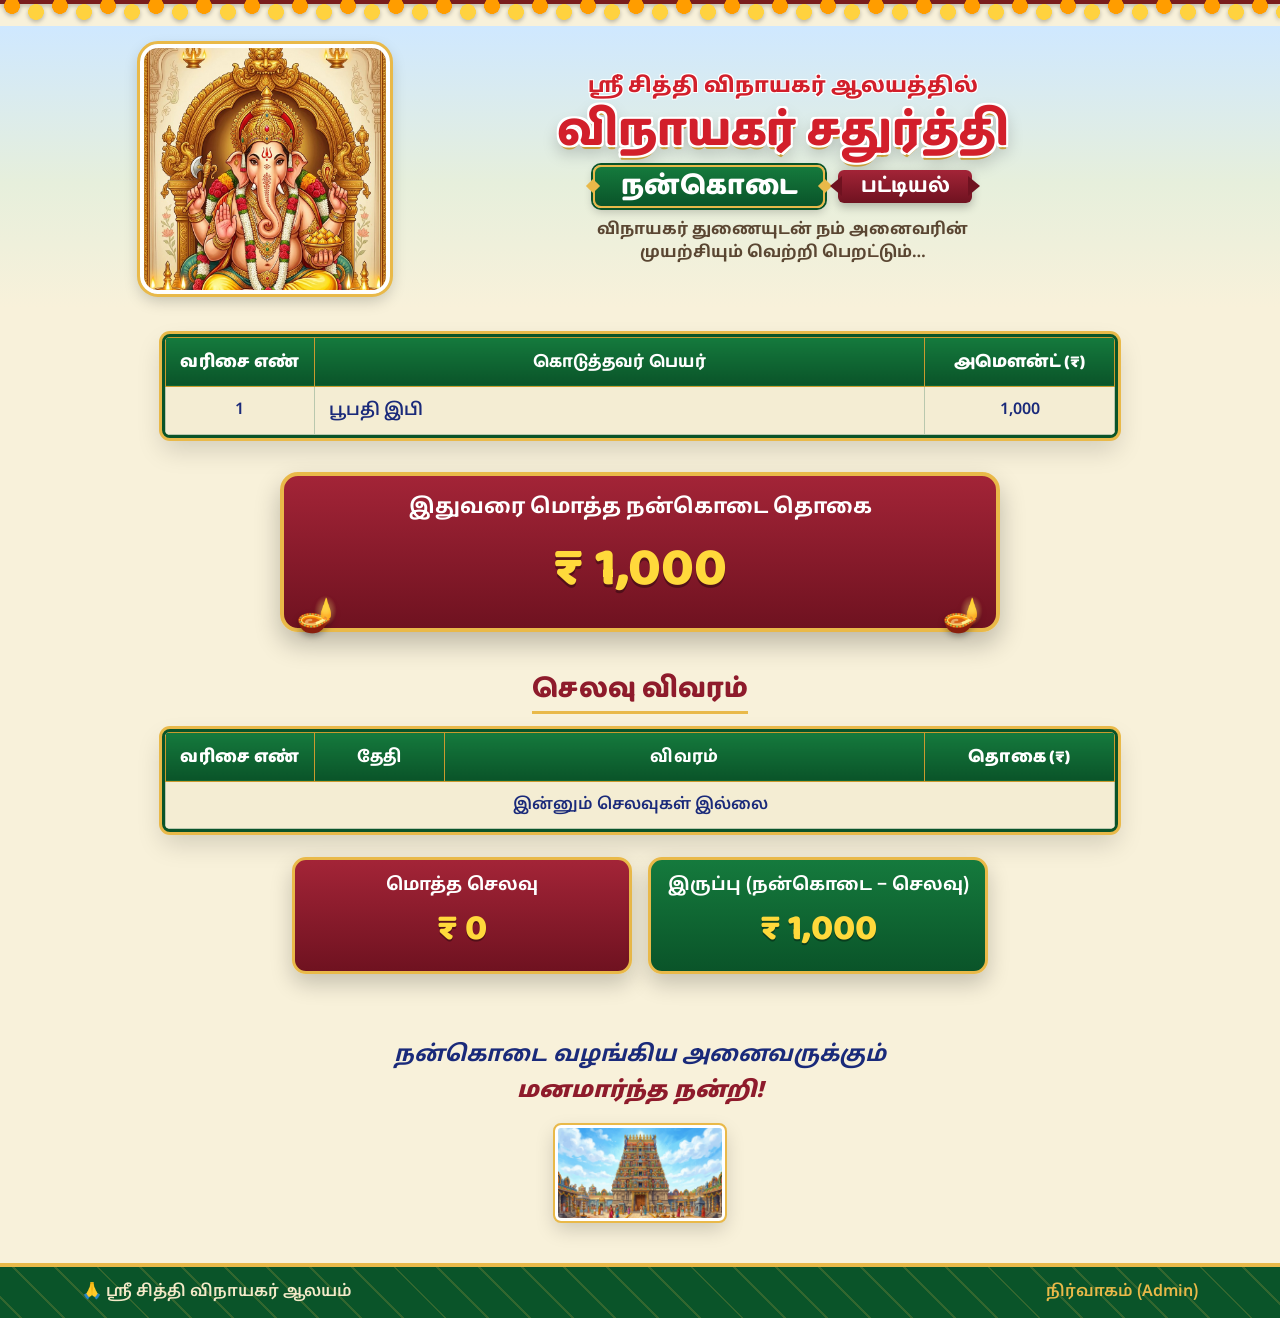
<file: index.html>
<!DOCTYPE html>
<html lang="ta">
<head>
<meta charset="UTF-8">
<meta name="viewport" content="width=device-width, initial-scale=1">
<title>விநாயகர் சதுர்த்தி – நன்கொடை & செலவு பட்டியல் | ஸ்ரீ சித்தி விநாயகர் ஆலயம்</title>
<link rel="stylesheet" href="vendor/bootstrap.min.css">
<link rel="preconnect" href="https://fonts.googleapis.com">
<link rel="preconnect" href="https://fonts.gstatic.com" crossorigin>
<link href="https://fonts.googleapis.com/css2?family=Baloo+Thambi+2:wght@500;700;800&family=Noto+Sans+Tamil:wght@400;500;700;800&display=swap" rel="stylesheet">
<link rel="stylesheet" href="css/style.css">
</head>
<body class="home">

<div class="garland" aria-hidden="true"></div>

<header class="hero">
  <div class="hero-inner">
    <img src="assets/ganesha.jpg" alt="ஸ்ரீ விநாயகர்" class="hero-img">
    <div class="hero-text text-center">
      <p class="temple-line">ஸ்ரீ சித்தி விநாயகர் ஆலயத்தில்</p>
      <h1 class="fest-title">விநாயகர் சதுர்த்தி</h1>
      <div class="badge-row">
        <span class="plaque">நன்கொடை</span>
        <span class="ribbon">பட்டியல்</span>
      </div>
      <p class="blessing">விநாயகர் துணையுடன் நம் அனைவரின் முயற்சியும் வெற்றி பெறட்டும்…</p>
    </div>
  </div>
</header>

<main>
  <!-- ===== Donors ===== -->
  <section class="container table-wrap">
    <div class="donor-card">
      <div class="table-responsive">
        <table class="table donor-table mb-0 align-middle">
          <thead>
            <tr>
              <th class="col-serial">வரிசை எண்</th>
              <th>கொடுத்தவர் பெயர்</th>
              <th class="col-amt">அமௌன்ட் (₹)</th>
            </tr>
          </thead>
          <tbody id="donorRows">
            <tr><td colspan="3" class="loading">தரவு ஏற்றப்படுகிறது…</td></tr>
          </tbody>
        </table>
      </div>
    </div>

    <section class="total-banner text-center">
      <span class="corner deco-left" aria-hidden="true">🪔</span>
      <span class="corner deco-right" aria-hidden="true">🪔</span>
      <p class="total-label">இதுவரை மொத்த நன்கொடை தொகை</p>
      <p class="total-amount">₹ <span id="grandTotal">0</span></p>
    </section>
  </section>

  <!-- ===== Expenses ===== -->
  <section class="container table-wrap expenses-section">
    <h2 class="section-title"> செலவு விவரம்</h2>
    <div class="donor-card">
      <div class="table-responsive">
        <table class="table donor-table mb-0 align-middle">
          <thead>
            <tr>
              <th class="col-serial">வரிசை எண்</th>
              <th class="col-date">தேதி</th>
              <th>விவரம்</th>
              <th class="col-amt">தொகை (₹)</th>
            </tr>
          </thead>
          <tbody id="expenseRows">
            <tr><td colspan="4" class="loading">தரவு ஏற்றப்படுகிறது…</td></tr>
          </tbody>
        </table>
      </div>
    </div>

    <div class="dual-banner">
      <div class="mini-banner maroon">
        <p class="mini-label">மொத்த செலவு</p>
        <p class="mini-amount">₹ <span id="expenseTotal">0</span></p>
      </div>
      <div class="mini-banner green">
        <p class="mini-label">இருப்பு (நன்கொடை − செலவு)</p>
        <p class="mini-amount">₹ <span id="balance">0</span></p>
      </div>
    </div>
  </section>

  <p class="thanks">நன்கொடை வழங்கிய அனைவருக்கும்<br><strong>மனமார்ந்த நன்றி!</strong></p>
  <p class="text-center"><img src="assets/gopuram.jpg" alt="ஆலய கோபுரம்" class="gopuram-img img-fluid rounded" loading="lazy"></p>
</main>

<footer class="footer">
  <div class="container d-flex justify-content-between align-items-center flex-wrap gap-2">
    <span>🙏 ஸ்ரீ சித்தி விநாயகர் ஆலயம்</span>
    <a href="admin.html" class="admin-link">நிர்வாகம் (Admin)</a>
  </div>
</footer>

<script src="vendor/bootstrap.bundle.min.js"></script>
<script src="vendor/xlsx.full.min.js"></script>
<script src="js/config.js"></script>
<script src="js/store.js"></script>
<script src="js/main.js"></script>
</body>
</html>
</file>
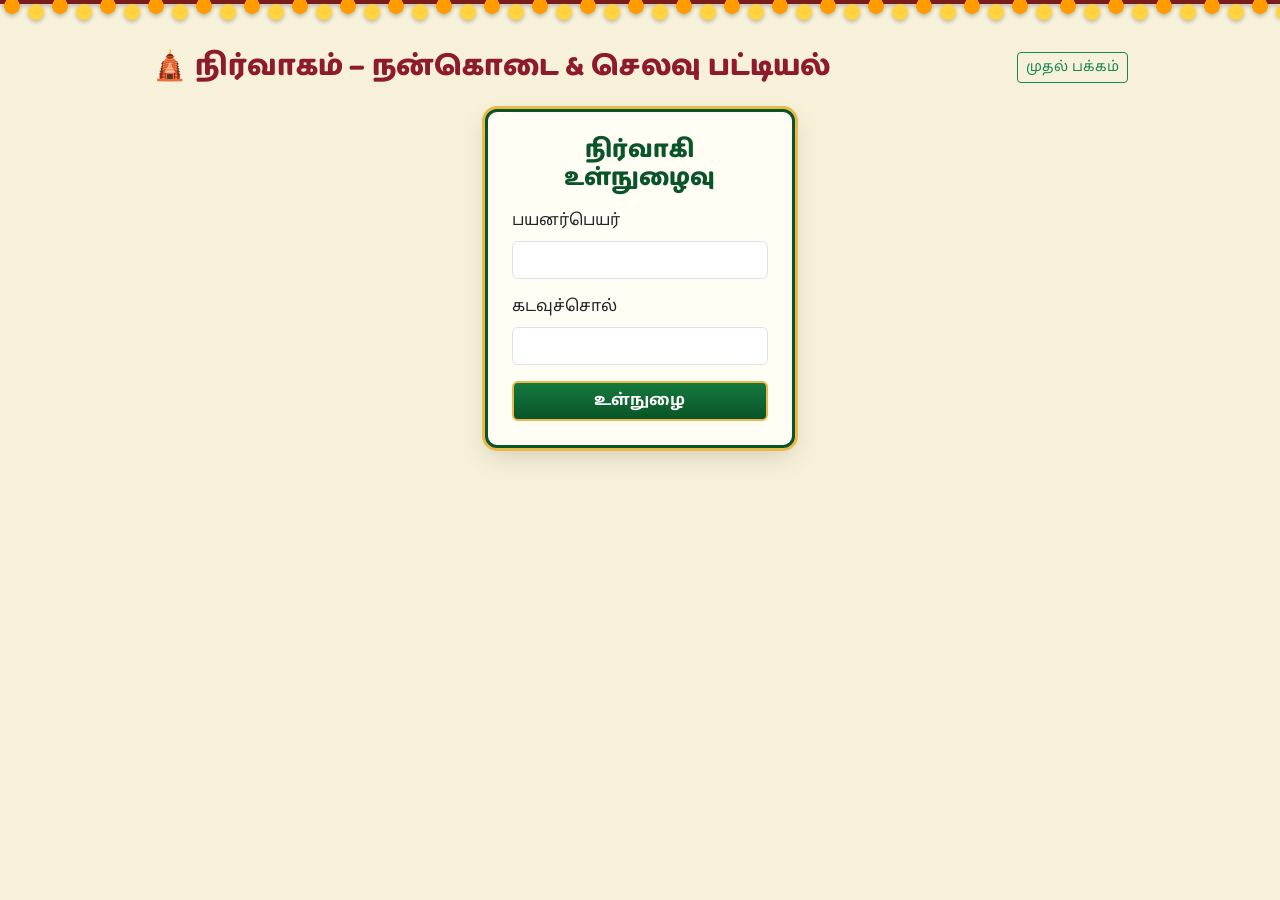
<file: admin.html>
<!DOCTYPE html>
<html lang="ta">
<head>
<meta charset="UTF-8">
<meta name="viewport" content="width=device-width, initial-scale=1">
<title>நிர்வாகம் – நன்கொடை & செலவு பட்டியல் | ஸ்ரீ சித்தி விநாயகர் ஆலயம்</title>
<link rel="stylesheet" href="vendor/bootstrap.min.css">
<link rel="preconnect" href="https://fonts.googleapis.com">
<link rel="preconnect" href="https://fonts.gstatic.com" crossorigin>
<link href="https://fonts.googleapis.com/css2?family=Baloo+Thambi+2:wght@500;700;800&family=Noto+Sans+Tamil:wght@400;500;700;800&display=swap" rel="stylesheet">
<link rel="stylesheet" href="css/style.css">
</head>
<body class="admin-page">

<div class="garland" aria-hidden="true"></div>

<div class="container py-4 admin-container">
  <div class="d-flex justify-content-between align-items-center mb-4 flex-wrap gap-2">
    <h2 class="admin-title m-0">🛕 நிர்வாகம் – நன்கொடை & செலவு பட்டியல்</h2>
    <div class="d-flex gap-2">
      <a href="index.html" class="btn btn-outline-success btn-sm">முதல் பக்கம்</a>
      <button id="logoutBtn" class="btn btn-outline-danger btn-sm d-none">வெளியேறு</button>
    </div>
  </div>

  <!-- ===== Login view ===== -->
  <section id="loginView" class="row justify-content-center">
    <div class="col-12 col-sm-8 col-md-5 col-lg-4">
      <div class="card festive-card">
        <div class="card-body p-4">
          <h4 class="text-center mb-3 admin-sub">நிர்வாகி உள்நுழைவு</h4>
          <form id="loginForm" novalidate>
            <label class="form-label" for="loginUser">பயனர்பெயர்</label>
            <input id="loginUser" class="form-control mb-3" autocomplete="username" required>
            <label class="form-label" for="loginPass">கடவுச்சொல்</label>
            <input id="loginPass" type="password" class="form-control mb-3" autocomplete="current-password" required>
            <button class="btn btn-fest w-100" type="submit">உள்நுழை</button>
            <div id="loginError" class="text-danger mt-2 small d-none">தவறான பயனர்பெயர் / கடவுச்சொல்</div>
           <!-- <div class="hint mt-3 small text-center">Demo login: <b>admin</b> / <b>admin123</b></div> -->
          </form>
        </div>
      </div>
    </div>
  </section>

  <!-- ===== Dashboard view ===== -->
  <section id="dashView" class="d-none">

    <div class="card festive-card mb-4 d-none" id="ghPanel">
      <div class="card-body p-3">
        <h6 class="admin-sub mb-2">🐙 GitHub Sync — repo-வின் data/donors.xlsx</h6>
        <div class="row g-2 align-items-center">
          <div class="col-12 col-md-5">
            <input id="ghToken" type="password" class="form-control" placeholder="GitHub fine-grained token (Contents: Read &amp; write)">
          </div>
          <div class="col-auto"><button id="ghConnect" class="btn btn-fest btn-sm">🔑 இணை</button></div>
          <div class="col-auto">
            <label class="btn btn-outline-success btn-sm mb-0">⬆ Excel பதிவேற்று
              <input id="ghUpload" type="file" accept=".xlsx" hidden>
            </label>
          </div>
        </div>
        <p id="ghStatus" class="small mt-2 mb-0 text-secondary"></p>
      </div>
    </div>

    <!-- Add donor -->
    <div class="card festive-card mb-3">
      <div class="card-body p-3 p-md-4">
        <h5 class="mb-3 admin-sub">➕ புதிய நன்கொடை சேர்க்க</h5>
        <form id="addForm" class="row g-2">
          <div class="col-12 col-md-5"><input id="addName" class="form-control" placeholder="கொடுத்தவர் பெயர்" required maxlength="60"></div>
          <div class="col-6 col-md-3"><input id="addAmount" type="number" min="1" step="1" class="form-control" placeholder="தொகை (₹)" required></div>
          <div class="col-6 col-md-4"><button class="btn btn-fest w-100" type="submit">சேர்</button></div>
        </form>
      </div>
    </div>

    <!-- Add expense -->
    <div class="card festive-card mb-4">
      <div class="card-body p-3 p-md-4">
        <h5 class="mb-3 admin-sub">➖ புதிய செலவு சேர்க்க</h5>
        <form id="addExpForm" class="row g-2">
          <div class="col-6 col-md-3"><input id="addExpDate" type="date" class="form-control" required></div>
          <div class="col-12 col-md-5"><input id="addExpDesc" class="form-control" placeholder="விவரம் (எ.கா. பந்தல், பூக்கள்)" required maxlength="80"></div>
          <div class="col-6 col-md-2"><input id="addExpAmount" type="number" min="1" step="1" class="form-control" placeholder="தொகை (₹)" required></div>
          <div class="col-12 col-md-2"><button class="btn btn-fest w-100" type="submit">சேர்</button></div>
        </form>
      </div>
    </div>

    <!-- Donors table -->
    <h5 class="admin-sub mb-2">நன்கொடை பட்டியல்</h5>
    <div class="donor-card">
      <div class="table-responsive">
        <table class="table donor-table mb-0 align-middle">
          <thead>
            <tr>
              <th class="col-serial">வரிசை எண்</th>
              <th>கொடுத்தவர் பெயர்</th>
              <th class="col-amt">அமௌன்ட் (₹)</th>
              <th class="col-act text-end">செயல்கள்</th>
            </tr>
          </thead>
          <tbody id="adminRows">
            <tr><td colspan="4" class="loading">தரவு ஏற்றப்படுகிறது…</td></tr>
          </tbody>
        </table>
      </div>
    </div>

    <!-- Expenses table -->
    <h5 class="admin-sub mb-2 mt-4">செலவு பட்டியல்</h5>
    <div class="donor-card">
      <div class="table-responsive">
        <table class="table donor-table mb-0 align-middle">
          <thead>
            <tr>
              <th class="col-serial">வரிசை எண்</th>
              <th class="col-date">தேதி</th>
              <th>விவரம்</th>
              <th class="col-amt">தொகை (₹)</th>
              <th class="col-act text-end">செயல்கள்</th>
            </tr>
          </thead>
          <tbody id="adminExpRows">
            <tr><td colspan="5" class="loading">தரவு ஏற்றப்படுகிறது…</td></tr>
          </tbody>
        </table>
      </div>
    </div>

    <div class="d-flex flex-wrap justify-content-between align-items-center mt-3 gap-2">
      <p class="m-0 total-inline">மொத்தம்: நன்கொடை ₹ <span id="adminTotal">0</span> · செலவு ₹ <span id="adminExpTotal">0</span> · இருப்பு ₹ <span id="adminBalance">0</span></p>
      <div class="d-flex gap-2 flex-wrap">
        <button id="downloadDonorsBtn" class="btn btn-success btn-sm">⬇ நன்கொடை Excel</button>
        <button id="downloadExpensesBtn" class="btn btn-outline-success btn-sm">⬇ செலவு Excel</button>
        <button id="linkExcelBtn" class="btn btn-outline-primary btn-sm">📁 data folder இணை</button>
      </div>
    </div>
    <p id="excelStatus" class="excel-status text-secondary small mt-2 mb-0"></p>
  </section>
</div>

<!-- ===== Edit donor modal ===== -->
<div class="modal fade" id="editModal" tabindex="-1" aria-hidden="true">
  <div class="modal-dialog modal-dialog-centered">
    <div class="modal-content festive-card">
      <form id="editForm">
        <div class="modal-header"><h5 class="modal-title admin-sub">✏️ நன்கொடை திருத்து</h5><button type="button" class="btn-close" data-bs-dismiss="modal" aria-label="மூடு"></button></div>
        <div class="modal-body">
          <input type="hidden" id="editSerial">
          <label class="form-label" for="editName">கொடுத்தவர் பெயர்</label>
          <input id="editName" class="form-control mb-3" required maxlength="60">
          <label class="form-label" for="editAmount">தொகை (₹)</label>
          <input id="editAmount" type="number" min="1" step="1" class="form-control" required>
        </div>
        <div class="modal-footer">
          <button type="button" class="btn btn-secondary" data-bs-dismiss="modal">ரத்து</button>
          <button class="btn btn-fest" type="submit">சேமி</button>
        </div>
      </form>
    </div>
  </div>
</div>

<!-- ===== Edit expense modal ===== -->
<div class="modal fade" id="editExpModal" tabindex="-1" aria-hidden="true">
  <div class="modal-dialog modal-dialog-centered">
    <div class="modal-content festive-card">
      <form id="editExpForm">
        <div class="modal-header"><h5 class="modal-title admin-sub">✏️ செலவு திருத்து</h5><button type="button" class="btn-close" data-bs-dismiss="modal" aria-label="மூடு"></button></div>
        <div class="modal-body">
          <input type="hidden" id="editExpSerial">
          <label class="form-label" for="editExpDate">தேதி</label>
          <input id="editExpDate" type="date" class="form-control mb-3" required>
          <label class="form-label" for="editExpDesc">விவரம்</label>
          <input id="editExpDesc" class="form-control mb-3" required maxlength="80">
          <label class="form-label" for="editExpAmount">தொகை (₹)</label>
          <input id="editExpAmount" type="number" min="1" step="1" class="form-control" required>
        </div>
        <div class="modal-footer">
          <button type="button" class="btn btn-secondary" data-bs-dismiss="modal">ரத்து</button>
          <button class="btn btn-fest" type="submit">சேமி</button>
        </div>
      </form>
    </div>
  </div>
</div>

<!-- ===== Delete modal ===== -->
<div class="modal fade" id="deleteModal" tabindex="-1" aria-hidden="true">
  <div class="modal-dialog modal-dialog-centered">
    <div class="modal-content festive-card">
      <form id="deleteForm">
        <div class="modal-header"><h5 class="modal-title admin-sub">🗑️ நீக்கு</h5><button type="button" class="btn-close" data-bs-dismiss="modal" aria-label="மூடு"></button></div>
        <div class="modal-body">
          <input type="hidden" id="deleteSerial">
          <input type="hidden" id="deleteKind" value="donor">
          <p class="mb-0"><b id="deleteName"></b> ஐ நீக்க விரும்புகிறீர்களா?</p>
        </div>
        <div class="modal-footer">
          <button type="button" class="btn btn-secondary" data-bs-dismiss="modal">ரத்து</button>
          <button class="btn btn-danger" type="submit">நீக்கு</button>
        </div>
      </form>
    </div>
  </div>
</div>

<div class="toast-container position-fixed bottom-0 end-0 p-3">
  <div id="appToast" class="toast align-items-center text-bg-success border-0" role="status" aria-live="polite">
    <div class="d-flex">
      <div class="toast-body" id="toastMsg"></div>
      <button type="button" class="btn-close btn-close-white me-2 m-auto" data-bs-dismiss="toast" aria-label="மூடு"></button>
    </div>
  </div>
</div>

<script src="vendor/bootstrap.bundle.min.js"></script>
<script src="vendor/xlsx.full.min.js"></script>
<script src="js/config.js"></script>
<script src="js/store.js"></script>
<script src="js/admin.js"></script>
</body>
</html>
</file>
<file: css/style.css>
/* ============================================================
   ஸ்ரீ சித்தி விநாயகர் ஆலயம் – விநாயகர் சதுர்த்தி நன்கொடை பட்டியல்
   Festive poster theme: cream / temple-green / maroon / gold
   ============================================================ */

:root {
  --cream:      #f8f1da;
  --cream-2:    #f4edd3;
  --cream-3:    #efe6c6;
  --green:      #0e6b34;
  --green-lite: #157a3d;
  --green-dark: #0a5429;
  --maroon:     #8e1b2b;
  --maroon-dk:  #6f1220;
  --gold:       #e9b949;
  --gold-dark:  #c99a2e;
  --red:        #d21f2b;
  --ink:        #1a2a7a;
}

html { scroll-behavior: smooth; }

body {
  margin: 0;
  background: var(--cream);
  color: var(--ink);
  font-family: 'Noto Sans Tamil', 'Baloo Thambi 2', system-ui, -apple-system, 'Segoe UI', sans-serif;
}

h1, h2, h4, h5, .fest-title, .plaque, .ribbon, .admin-title, .admin-sub,
.total-amount, .donor-table thead th {
  font-family: 'Baloo Thambi 2', 'Noto Sans Tamil', system-ui, sans-serif;
}

/* ---------- Marigold garland strip (top of every page) ---------- */
.garland {
  height: 26px;
  background:
    radial-gradient(circle 8px at 12px 6px,  #ff9d00 97%, transparent 100%) 0 0 / 48px 26px repeat-x,
    radial-gradient(circle 8px at 12px 12px, #ffd23f 97%, transparent 100%) 24px 0 / 48px 26px repeat-x,
    linear-gradient(#7a1d1d, #7a1d1d) 0 0 / 100% 4px no-repeat;
  filter: drop-shadow(0 2px 2px rgba(0,0,0,.25));
}

/* ---------- Hero (compact poster header) ---------- */
.hero {
  background: linear-gradient(180deg, #cfe8ff 0%, #e6efdc 55%, var(--cream) 100%);
  padding: .8rem .6rem .7rem;
}
.hero-inner {
  max-width: 1000px;
  margin: 0 auto;
  display: flex;
  align-items: center;
  justify-content: center;
  gap: 1rem;
}
.hero-img {
  flex: 0 0 auto;
  width: 104px;
  height: 104px;
  object-fit: cover;
  object-position: center 22%;
  border: 3px solid #fff;
  outline: 2px solid var(--gold);
  border-radius: 14px;
  box-shadow: 0 6px 16px rgba(0,0,0,.22);
}
.hero-text { flex: 1 1 auto; min-width: 0; }
.temple-line {
  color: var(--red);
  font-weight: 800;
  font-size: clamp(.85rem, 2.4vw, 1.3rem);
  margin: 0;
  text-shadow: 1px 1px 0 #fff, -1px 1px 0 #fff, 1px -1px 0 #fff, -1px -1px 0 #fff;
}
.fest-title {
  color: var(--red);
  font-weight: 800;
  font-size: clamp(1.45rem, 5vw, 2.9rem);
  line-height: 1.15;
  margin: .1rem 0 .45rem;
  text-shadow:
    2px 2px 0 #fff, -2px 2px 0 #fff, 2px -2px 0 #fff, -2px -2px 0 #fff,
    0 4px 0 rgba(201,154,46,.9), 0 8px 16px rgba(0,0,0,.25);
}
.badge-row { display: flex; justify-content: center; align-items: center; gap: .8rem; flex-wrap: wrap; }
.plaque {
  display: inline-block;
  background: linear-gradient(180deg, var(--green-lite), var(--green-dark));
  color: #fff;
  font-weight: 800;
  font-size: clamp(1rem, 3vw, 1.7rem);
  line-height: 1.25;
  padding: .15rem 1.6rem;
  border: 2px solid var(--gold);
  border-radius: 8px;
  box-shadow: 0 0 0 2px var(--green-dark), 0 4px 10px rgba(0,0,0,.2);
  position: relative;
}
.plaque::before, .plaque::after {
  content: "";
  position: absolute;
  top: 50%;
  width: 10px; height: 10px;
  background: var(--gold);
  transform: translateY(-50%) rotate(45deg);
}
.plaque::before { left: -7px; }
.plaque::after  { right: -7px; }
.ribbon {
  display: inline-block;
  background: linear-gradient(180deg, #a32437, var(--maroon-dk));
  color: #fff;
  font-weight: 700;
  font-size: clamp(.85rem, 2.6vw, 1.3rem);
  line-height: 1.3;
  padding: .18rem 1.4rem;
  border-radius: 6px;
  box-shadow: 0 4px 10px rgba(0,0,0,.25);
  position: relative;
}
.ribbon::before, .ribbon::after {
  content: "";
  position: absolute;
  top: 6px;
  border: 10px solid transparent;
}
.ribbon::before { left: -18px; border-right: 12px solid var(--maroon-dk); }
.ribbon::after  { right: -18px; border-left: 12px solid var(--maroon-dk); }
.blessing {
  margin: .7rem auto 0;
  color: #5a4632;
  font-weight: 700;
  line-height: 1.45;
  max-width: 52ch;
  font-size: clamp(.8rem, 2.2vw, 1rem);
}
@media (max-width: 575.98px) {
  .blessing { display: none; } /* keep first screen for the purpose + table */
}
@media (min-width: 768px) {
  .hero { padding: 1.1rem .8rem .9rem; }
  .hero-inner { gap: 2.2rem; }
  .hero-img { width: 250px; height: 250px; border-width: 4px; outline-width: 3px; border-radius: 18px; }
}

/* ---------- Donor table (same columns as the poster) ---------- */
.table-wrap { max-width: 980px; padding: 1.6rem .75rem 2.2rem; }
.donor-card {
  border: 3px solid var(--green-dark);
  border-radius: 8px;
  overflow: hidden;
  background: var(--cream-2);
  box-shadow: 0 0 0 3px var(--gold), 0 12px 26px rgba(0,0,0,.15);
}
.donor-table { --bs-table-bg: transparent; margin: 0; }
.donor-table thead th {
  background: linear-gradient(180deg, var(--green-lite), var(--green-dark));
  color: #fff;
  font-size: 1.08rem;
  letter-spacing: .02em;
  padding: .7rem .9rem;
  border: 1px solid var(--gold-dark);
  white-space: nowrap;
  text-align: center;
}
.donor-table thead th:nth-child(2) { text-align: center; }
.donor-table td {
  border: 1px solid #b9c8ae;
  padding: .68rem .9rem;
  font-weight: 600;
  color: var(--ink);
  background: var(--cream-2);
}
.donor-table tbody tr:nth-child(even) td { background: var(--cream-3); }
.donor-table tbody tr:hover td { background: #f7e9b8; }
.col-serial { width: 130px; text-align: center; font-weight: 800; }
.col-amt    { width: 190px; text-align: center; font-weight: 800; }
.col-act    { width: 120px; }
td.donor-name { font-size: 1.06rem; }
.loading { text-align: center; color: #7c6a4d; padding: 1.4rem; }

/* ---------- Total banner ---------- */
.total-banner {
  position: relative;
  margin: 2.1rem auto 0;
  max-width: 720px;
  background: linear-gradient(180deg, #a32437, var(--maroon-dk));
  border: 4px solid var(--gold);
  border-radius: 18px;
  padding: 1.1rem 3.2rem 1.2rem;
  color: #fff;
  box-shadow: 0 12px 26px rgba(0,0,0,.24);
}
.total-label { font-weight: 700; margin: 0 0 .15rem; font-size: clamp(1rem, 3vw, 1.3rem); }
.total-amount {
  margin: 0;
  color: #ffd93b;
  font-weight: 800;
  font-size: clamp(2.2rem, 7vw, 3.4rem);
  text-shadow: 0 3px 0 rgba(0,0,0,.35);
}
.corner { position: absolute; bottom: -16px; font-size: 2.1rem; filter: drop-shadow(0 3px 3px rgba(0,0,0,.3)); }
.deco-left  { left: 12px; }
.deco-right { right: 12px; }

.thanks {
  text-align: center;
  color: var(--ink);
  font-weight: 700;
  font-style: italic;
  font-size: clamp(1.05rem, 3.4vw, 1.4rem);
  margin: 1.8rem 0 1rem;
  line-height: 1.6;
}
.thanks strong { color: var(--maroon); }

.gopuram-img { max-width: 170px; border: 3px solid #fff; outline: 2px solid var(--gold); box-shadow: 0 8px 20px rgba(0,0,0,.18); }

/* ---------- Footer ---------- */
.footer {
  margin-top: 2.6rem;
  background: var(--green-dark);
  background-image: repeating-linear-gradient(45deg, transparent 0 14px, rgba(233,185,73,.18) 14px 16px, transparent 16px 30px);
  color: #f4e9c8;
  padding: .85rem 0;
  border-top: 4px solid var(--gold);
  font-weight: 600;
}
.admin-link { color: var(--gold); text-decoration: none; }
.admin-link:hover { color: #ffe08a; text-decoration: underline; }

/* ---------- Admin page ---------- */
.admin-page { background: var(--cream); min-height: 100vh; }
.admin-container { max-width: 1000px; }
.admin-title { color: var(--maroon); font-weight: 800; font-size: clamp(1.25rem, 4vw, 1.8rem); }
.admin-sub { color: var(--green-dark); font-weight: 800; }
.festive-card {
  border: 3px solid var(--green-dark);
  border-radius: 12px;
  box-shadow: 0 0 0 3px var(--gold), 0 10px 24px rgba(0,0,0,.13);
  background: #fffdf4;
}
.festive-card .modal-header { border-bottom: 2px solid var(--gold); background: #fdf6dd; border-radius: 9px 9px 0 0; }
.festive-card .modal-footer { border-top: 2px solid var(--gold); background: #fdf6dd; }
.btn-fest {
  background: linear-gradient(180deg, var(--green-lite), var(--green-dark));
  color: #fff;
  border: 2px solid var(--gold);
  font-weight: 700;
}
.btn-fest:hover, .btn-fest:focus { color: #fff; filter: brightness(1.1); }
.hint { color: #8a7a5c; }
.excel-status { max-width: 720px; line-height: 1.5; }
.total-inline { font-weight: 800; color: var(--maroon); font-size: 1.2rem; }
.action-btn { min-width: 40px; }

/* ---------- Small screens ---------- */
@media (max-width: 767.98px) {
  .table-wrap { padding: .9rem .6rem 1.6rem; }
  .total-banner { margin-top: 1.4rem; padding: 1rem 1.4rem 1.1rem; }
  .corner { font-size: 1.6rem; bottom: -12px; }
  .col-serial { width: 84px; }
  .col-amt { width: 110px; }
  .donor-table thead th, .donor-table td { padding: .55rem .5rem; font-size: .95rem; }
  .gopuram-img { max-width: 140px; }
  .thanks { margin: 1.2rem 0 .8rem; }
  .footer { margin-top: 1.6rem; }
}

/* ---------- Expenses section (home) ---------- */
.expenses-section { padding-top: .4rem; }
.section-title {
  color: var(--maroon);
  font-weight: 800;
  font-size: clamp(1.2rem, 4vw, 1.7rem);
  text-align: center;
  margin: 0 0 .9rem;
  padding-bottom: .35rem;
  border-bottom: 3px solid var(--gold);
  display: inline-block;
  width: auto;
  position: relative;
  left: 50%;
  transform: translateX(-50%);
}
.col-date { width: 130px; }
.dual-banner {
  display: flex;
  gap: 1rem;
  justify-content: center;
  flex-wrap: wrap;
  margin: 1.6rem auto 0;
}
.mini-banner {
  flex: 1 1 240px;
  max-width: 340px;
  border-radius: 14px;
  border: 3px solid var(--gold);
  padding: .8rem 1rem .9rem;
  color: #fff;
  text-align: center;
  box-shadow: 0 10px 22px rgba(0,0,0,.2);
}
.mini-banner.maroon { background: linear-gradient(180deg, #a32437, var(--maroon-dk)); }
.mini-banner.green  { background: linear-gradient(180deg, var(--green-lite), var(--green-dark)); }
.mini-label { margin: 0 0 .1rem; font-weight: 700; font-size: clamp(.9rem, 2.6vw, 1.1rem); }
.mini-amount {
  margin: 0;
  color: #ffd93b;
  font-weight: 800;
  font-size: clamp(1.6rem, 5vw, 2.3rem);
  font-family: 'Baloo Thambi 2', sans-serif;
  text-shadow: 0 2px 0 rgba(0,0,0,.35);
}
@media (max-width: 575.98px) {
  .dual-banner { margin-top: 1.2rem; }
  .col-date { width: 100px; }
}
</file>
